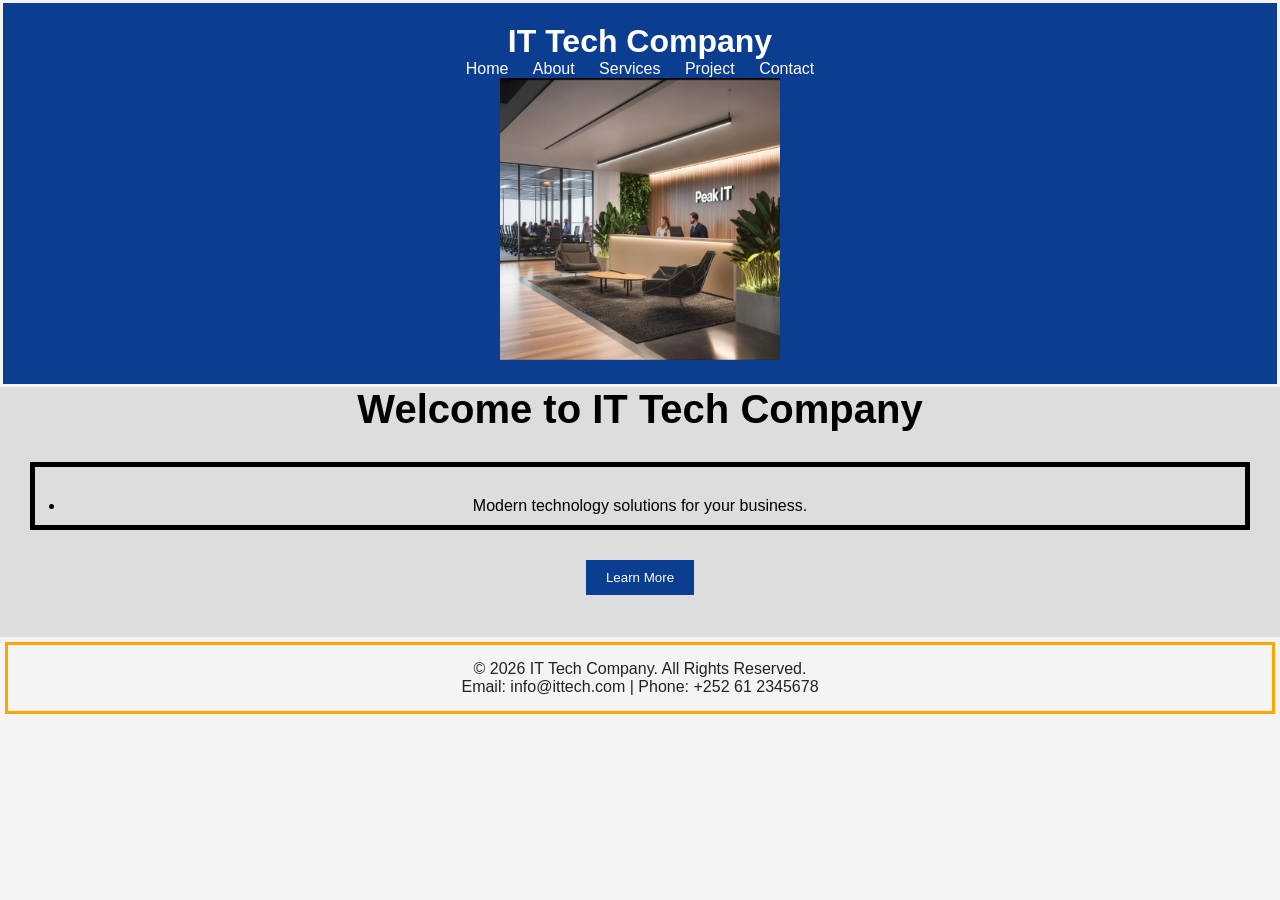
<file: index.html>
<!DOCTYPE html>
<html>
<head>
<title>IT Tech Company</title>
<link rel="stylesheet" href="style.css">
</head>
<body>

<header>
<h1>IT Tech Company</h1>

<nav>
<a href="index.html">Home</a>
<a href="about.html">About</a>
<a href="services.html">Services</a>
<a href="project.html">Project</a>
<a href="contact.html">Contact</a>
</nav>
<main>
  <img src="hero.jpg"alt="sawir"width="280">
</main>
</header>

<section class="hero">
<h2>Welcome to IT Tech Company</h2>
<ul>
<p><li>Modern technology solutions for your business.</li></p></ul>
<button>Learn More</button>
</section>

<footer>
    <p>&copy; 2026 IT Tech Company. All Rights Reserved.</p>
    <p>Email: info@ittech.com | Phone: +252 61 2345678</p>
</footer>

</body>
</html>
</file>
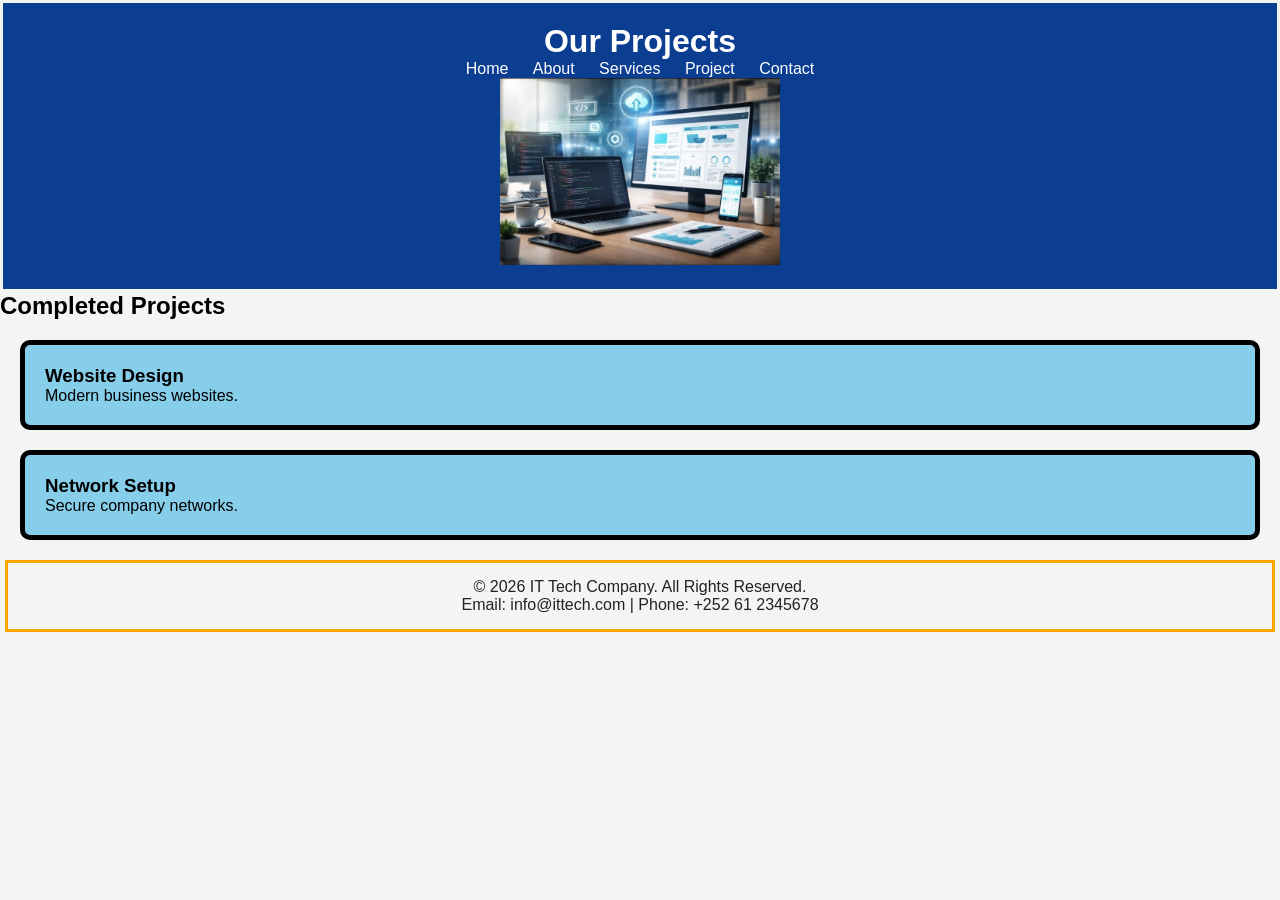
<file: project.html>
<!DOCTYPE html>
<html>
<head>
<title>Project</title>
<link rel="stylesheet" href="style.css">
</head>
<body>

<header>
<h1>Our Projects</h1>
<nav>
<a href="index.html">Home</a>
<a href="about.html">About</a>
<a href="services.html">Services</a>
<a href="project.html">Project</a>
<a href="contact.html">Contact</a>
</nav>
<main>
<img src="project.jpg"alt="sawir"width="280">
</main>
</header>

<section class="content">
<h2>Completed Projects</h2>

<div class="box">
<h3>Website Design</h3>
<p>Modern business websites.</p>
</div>

<div class="box">
<h3>Network Setup</h3>
<p>Secure company networks.</p>
</div>

</section>

<footer>
    <p>&copy; 2026 IT Tech Company. All Rights Reserved.</p>
    <p>Email: info@ittech.com | Phone: +252 61 2345678</p>
</footer>

</body>
</html>
</file>
<file: style.css>
*{
margin:0;
padding:0;
box-sizing:border-box;
font-family:Arial;
}

body{
background:#f4f4f4;
}

header{background-color: skyblue;
margin-left: 3px; margin-right: 3px;
margin-top: 3px;margin-bottom: 3px;
background:#0b3d91;
color:white;
padding:20px;
text-align:center;
}

nav a{
color:white;
text-decoration:none;
margin:10px;
}
a:hover{background-color: red;}
a:focus{background-color:black;color:#ffffff;}
a:active{background-color:yellow;}

.hero{
text-align:center;
height:250px;
padding:70px20px;
background:#ddd;
}

.hero h2{
font-size:40px;
}

.contact{
padding:40px;
text-align:center;
}
.about{
    display:flex;
    align-items:center;
    gap:30px;
}

.about img{
    width:300px;
    border-radius:10px;
    opacity: 0.6;
}

.box{border: solid black 5px;
background:skyblue;
padding:20px;
margin:20px;
border-radius:10px;
}

input, textarea{
width:300px;
padding:10px;
margin:10px;
}

button{
background:#0b3d91;
color:white;
padding:10px 20px;
border:none;}
ul{border: solid black 5px;padding: 30px 30px 10px 30px;margin: 30px 30px}

footer{border:3px solid orange ;
color:#222;
text-align:center;
padding:15px;
margin-top:5px;
margin-bottom:5px;
margin-left:5px;
margin-right:5px;
}
</file>
